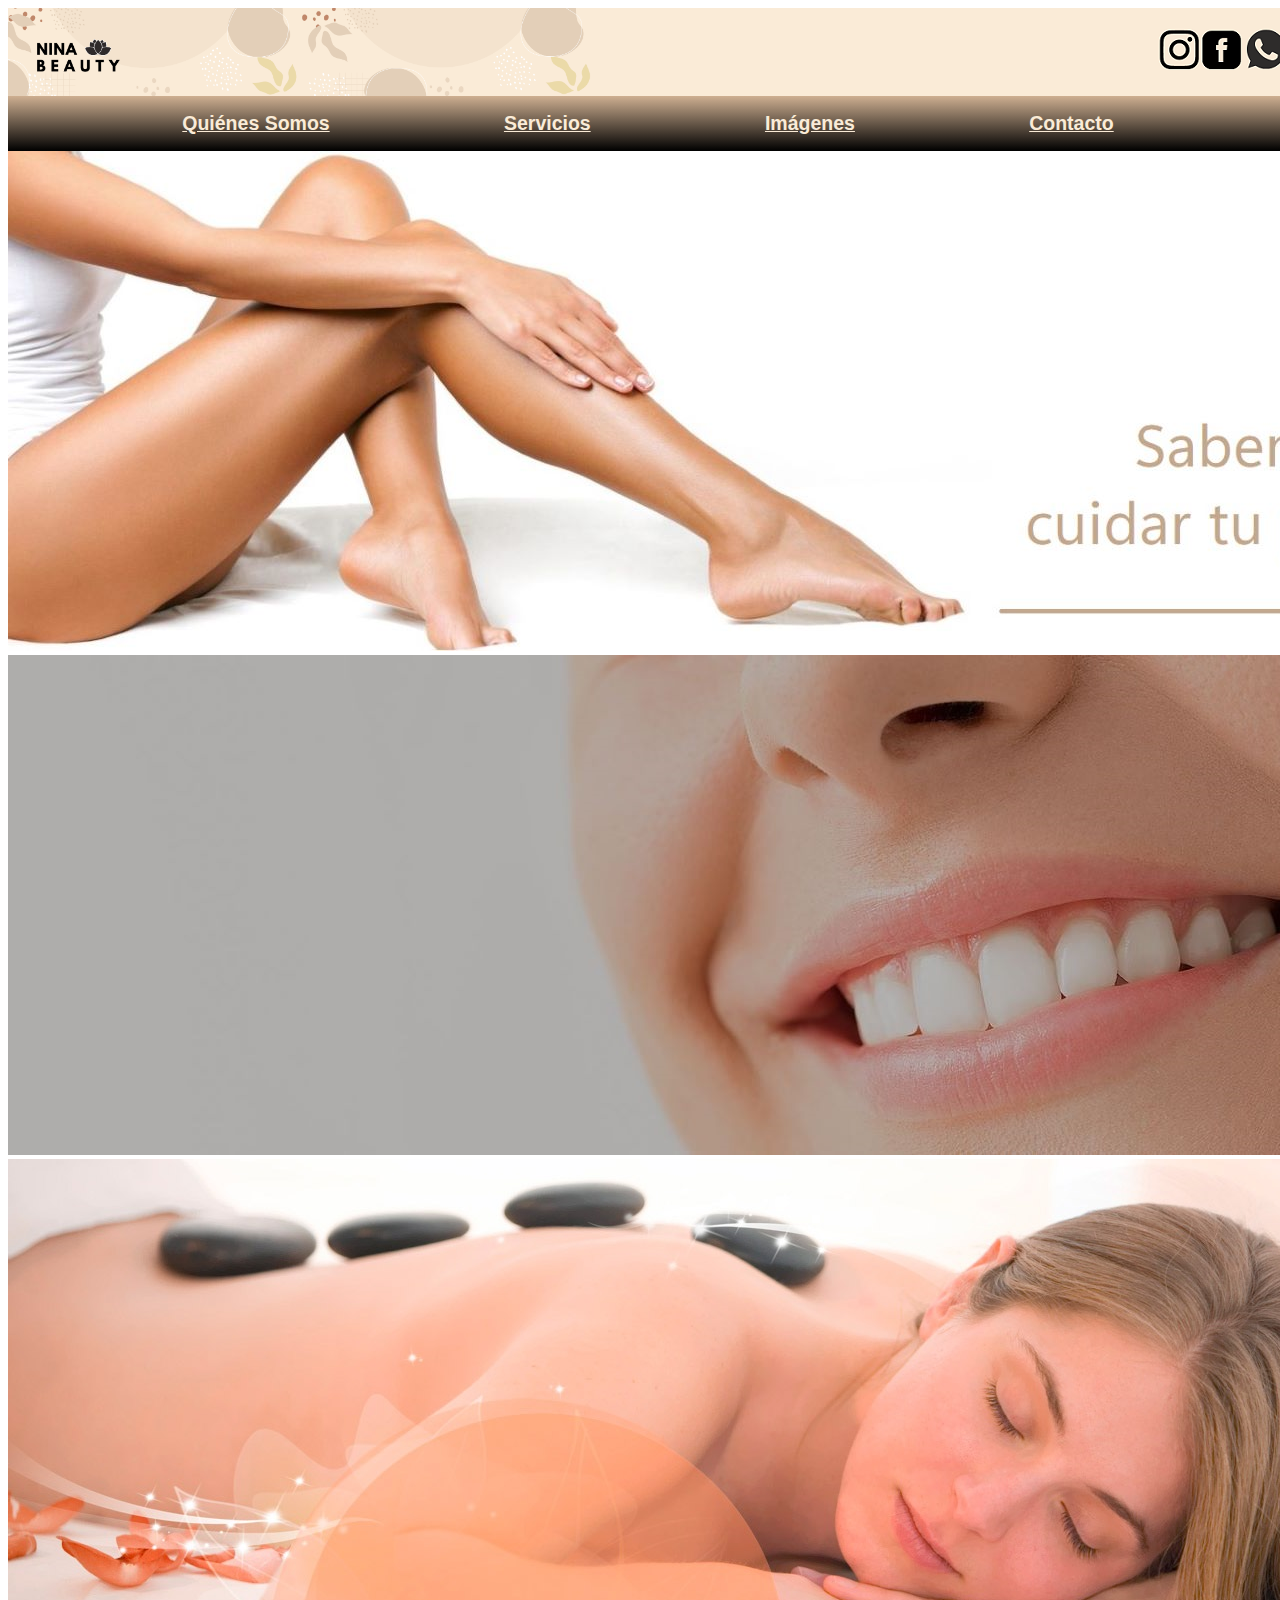
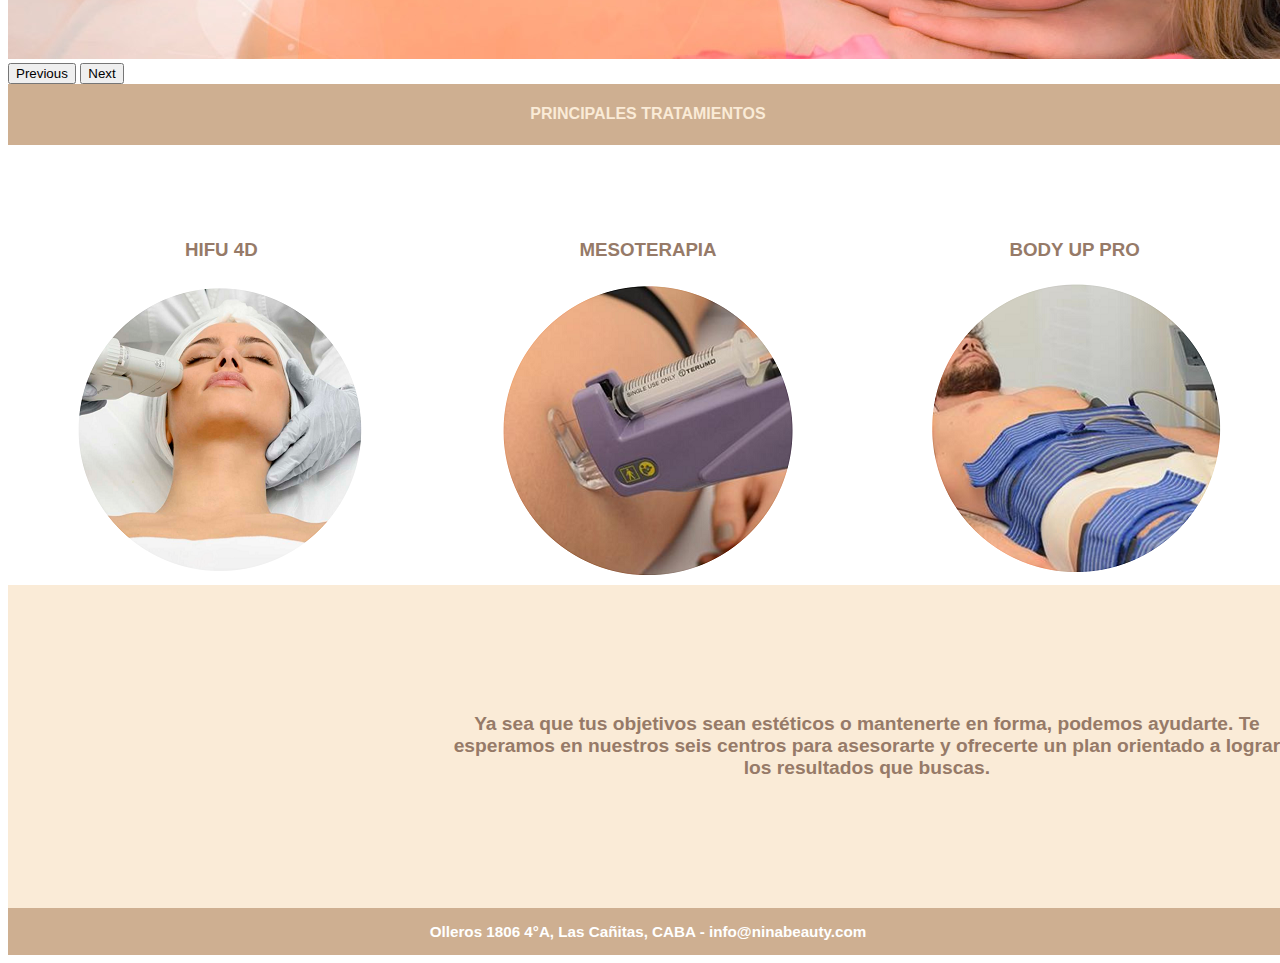
<file: index.html>
<!DOCTYPE html>
<html lang="en">
<head>
    <meta charset="UTF-8">
    <meta http-equiv="X-UA-Compatible" content="IE=edge">
    <meta name="viewport" content="width=device-width, initial-scale=1.0">
    
    <link href="https://cdn.jsdelivr.net/npm/bootstrap@5.1.3/dist/css/bootstrap.min.css" rel="stylesheet" integrity="sha384-1BmE4kWBq78iYhFldvKuhfTAU6auU8tT94WrHftjDbrCEXSU1oBoqyl2QvZ6jIW3" crossorigin="anonymous">

    <link rel="stylesheet" href="main.css">
    <title>NinaBeauty - Home</title>
    
</head>
<body>

    <div class="grid-index">



        <div class="grid-header">


            <div class="header-iconos">
    
                   
                <h2> <a href="https://www.instagram.com/" target="_blank" style="color: #faebd7;"><img src="assets/images/logo igg.png" alt="ig"></a></h2>
            
                <h2> <a href="https://www.facebook.com/" target="_blank" style="color: #faebd7;"><img src="assets/images/logo fb.png" alt="ig"></a></h2>
           
                <h2> <a href="https://web.whatsapp.com/" target="_blank" style="color: #faebd7;"><img src="assets/images/logo wa.png" alt="ig"></a></h2>
           
                
     </div>

     

    </div>

     

        <div class="grid-nav">


                <div class="nav-home-menu">
    
                   
                       <h2 class="nav-titulos"> <a href="pages/Quiénes somos.html" target="_blank" style="color: #faebd7;">Quiénes Somos</a></h2>
                   
                       <h2 class="nav-titulos"> <a href="pages/Servicios.html" target="_blank" style="color: #faebd7;">Servicios</a> </h2>
                  
                       <h2 class="nav-titulos"> <a href="pages/Imágenes.html" target="_blank" style="color: #faebd7;">Imágenes</a> </h2>
                  
                       <h2 class="nav-titulos"> <a href="pages/Contactanos.html" target="_blank" style="color: #faebd7;">Contacto</a></h2>
                    
            </div>
            

        </div>



        <div class="grid-main-banner">


                <div id="carouselExampleControls" class="carousel slide" data-bs-ride="carousel">
                    <div class="carousel-inner">
                      <div class="carousel-item active">
                        <img src="assets/images/banner depi.jpg" class="d-block w-100" alt="Banner1">
                      </div>
                      <div class="carousel-item">
                        <img src="assets/images/banner 2.jpg" class="d-block w-100" alt="Banner2 ">
                      </div>
                      <div class="carousel-item">
                        <img src="assets/images/banner 3.jpg" class="d-block w-100" alt="Banner3">
                      </div>
                    </div>
                    <button class="carousel-control-prev" type="button" data-bs-target="#carouselExampleControls" data-bs-slide="prev">
                      <span class="carousel-control-prev-icon" aria-hidden="true"></span>
                      <span class="visually-hidden">Previous</span>
                    </button>
                    <button class="carousel-control-next" type="button" data-bs-target="#carouselExampleControls" data-bs-slide="next">
                      <span class="carousel-control-next-icon" aria-hidden="true"></span>
                      <span class="visually-hidden">Next</span>
                    </button>
                  </div>
        </div>

<div class="grid-main-h4">

<h4>PRINCIPALES TRATAMIENTOS</h4>

</div>       

<div class="grid-main1">

            <h3 class="titulos-index">HIFU 4D</h3>
            <div>
<img src="assets/images/hifu redondo.png" alt="HIFU4D">

            </div>
        </div>

<div class="grid-main2">

<h3 class="titulos-index">MESOTERAPIA</h3>
<div>
    <img src="assets/images/mesoretapia redondo.png" alt="MESOTERAPIA">
</div>
        </div>

<div class="grid-main3">

<h3 class="titulos-index">BODY UP PRO</h3>
<div>
    <img src="assets/images/bodyup redondo.png" alt="BODY UP">
</div>

        </div>

    
<div class="grid-footer">
     <div class="footer-texto">
           <div class="mapa"> <iframe src="https://www.google.com/maps/embed?pb=!1m18!1m12!1m3!1d3283.2259621322273!2d-58.442622784712725!3d-34.623729655353074!2m3!1f0!2f0!3f0!3m2!1i1024!2i768!4f13.1!3m3!1m2!1s0x95bccbc917baf461%3A0x55934b65464a8af3!2sEstetica%20Funcional%20Caballito!5e0!3m2!1ses-419!2sar!4v1650140860943!5m2!1ses-419!2sar" width="400" height="300" style="border:0;" allowfullscreen="" loading="lazy" referrerpolicy="no-referrer-when-downgrade"></iframe>
           </div>

   <div class="footer-texto-solo">        
<h4>Ya sea que tus objetivos sean estéticos o mantenerte en forma, podemos ayudarte. 
    Te esperamos en nuestros seis centros para asesorarte y ofrecerte un plan orientado a lograr los resultados que buscas.</h4>
</div>
</div>

    </div>


<div class="grid-footer2">
            <div class="footer-home-div">

                <h3>Olleros 1806 4°A, Las Cañitas, CABA - info@ninabeauty.com</h3>
            </div>


        </div>



</div>

    <script src="https://cdn.jsdelivr.net/npm/bootstrap@5.1.3/dist/js/bootstrap.bundle.min.js" integrity="sha384-ka7Sk0Gln4gmtz2MlQnikT1wXgYsOg+OMhuP+IlRH9sENBO0LRn5q+8nbTov4+1p" crossorigin="anonymous"></script>    

</body>
</html>
</file>
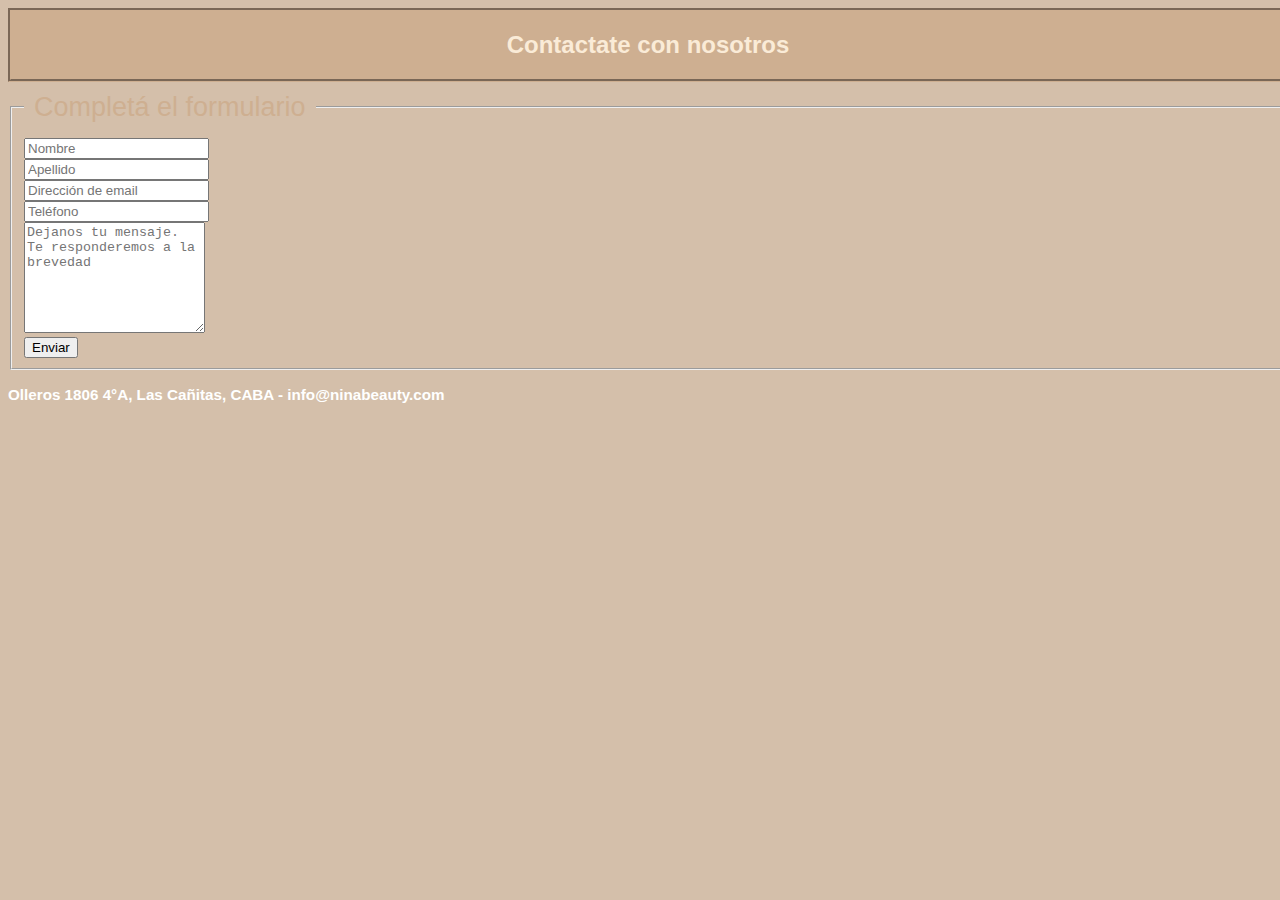
<file: pages/Contactanos.html>
<!DOCTYPE html>
<html lang="en">
<head>
    <meta charset="UTF-8">
    <meta http-equiv="X-UA-Compatible" content="IE=edge">
    <meta name="viewport" content="width=device-width, initial-scale=1.0">
    <link href="https://cdn.jsdelivr.net/npm/bootstrap@5.1.3/dist/css/bootstrap.min.css" rel="stylesheet" integrity="sha384-1BmE4kWBq78iYhFldvKuhfTAU6auU8tT94WrHftjDbrCEXSU1oBoqyl2QvZ6jIW3" crossorigin="anonymous">
    <link rel="stylesheet" href="../main.css">
    <title>Contactanos</title>
</head>
<body bgcolor="d4bfaa">
    <header class="header-todos">
    <h2>Contactate con nosotros</h2>
</header>
<main>
  
  <div class="container">
    <div class="row">
        <div class="col-md-12">
            <div class="well well-sm">
                <form class="form-horizontal" method="post">
                    <fieldset>
                        <legend class="text-center header">Completá el formulario</legend>

                        <div class="form-group">
                            <span class="col-md-1 col-md-offset-2 text-center"><i class="fa fa-user bigicon"></i></span>
                            <div class="col-md-8">
                                <input id="fname" name="name" type="text" placeholder="Nombre" class="form-control">
                            </div>
                        </div>
                        <div class="form-group">
                            <span class="col-md-1 col-md-offset-2 text-center"><i class="fa fa-user bigicon"></i></span>
                            <div class="col-md-8">
                                <input id="lname" name="name" type="text" placeholder="Apellido" class="form-control">
                            </div>
                        </div>

                        <div class="form-group">
                            <span class="col-md-1 col-md-offset-2 text-center"><i class="fa fa-envelope-o bigicon"></i></span>
                            <div class="col-md-8">
                                <input id="email" name="email" type="text" placeholder="Dirección de email" class="form-control">
                            </div>
                        </div>

                        <div class="form-group">
                            <span class="col-md-1 col-md-offset-2 text-center"><i class="fa fa-phone-square bigicon"></i></span>
                            <div class="col-md-8">
                                <input id="phone" name="phone" type="text" placeholder="Teléfono" class="form-control">
                            </div>
                        </div>

                        <div class="form-group">
                            <span class="col-md-1 col-md-offset-2 text-center"><i class="fa fa-pencil-square-o bigicon"></i></span>
                            <div class="col-md-8">
                                <textarea class="form-control" id="message" name="message" placeholder="Dejanos tu mensaje. Te responderemos a la brevedad" rows="7"></textarea>
                            </div>
                        </div>

                        <div class="form-group">
                            <div class="col-md-12 text-center">
                                <button type="submit" class="btn btn-primary btn-lg">Enviar</button>
                            </div>
                        </div>
                    </fieldset>
                </form>
            </div>
        </div>
    </div>
</div>
  
    </main>

    <footer class="footer-home">

        <div class="footer-home-div">
    
        <h3>Olleros 1806 4°A, Las Cañitas, CABA - info@ninabeauty.com</h3>
    </div>
    
    </footer>

    <script src="https://cdn.jsdelivr.net/npm/bootstrap@5.1.3/dist/js/bootstrap.bundle.min.js" integrity="sha384-ka7Sk0Gln4gmtz2MlQnikT1wXgYsOg+OMhuP+IlRH9sENBO0LRn5q+8nbTov4+1p" crossorigin="anonymous"></script> 

</body>
</html>
</file>
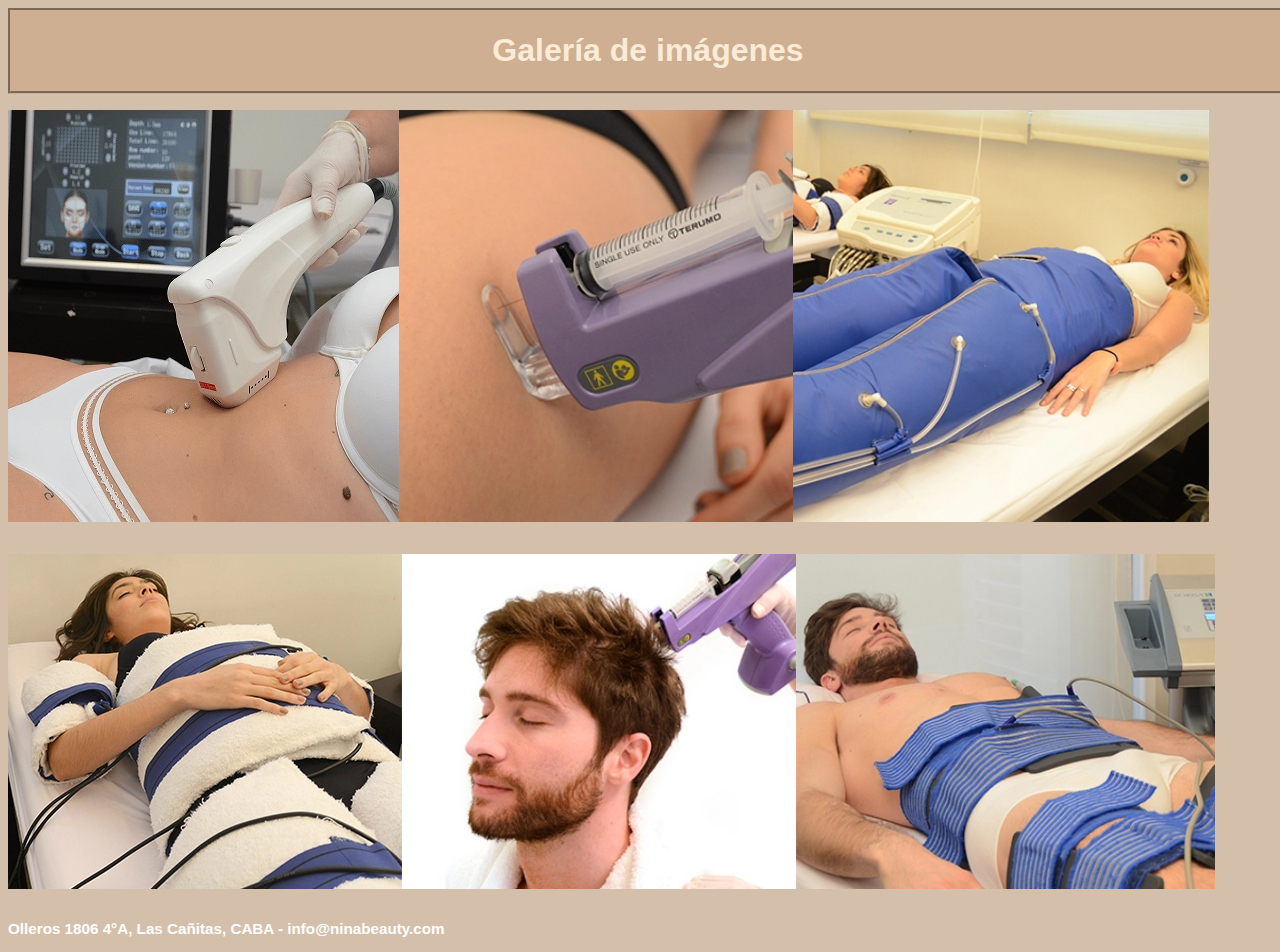
<file: pages/Imágenes.html>
<!DOCTYPE html>
<html lang="en">
<head>
    <meta charset="UTF-8">
    <meta http-equiv="X-UA-Compatible" content="IE=edge">
    <meta name="viewport" content="width=device-width, initial-scale=1.0">
    <link href="https://cdn.jsdelivr.net/npm/bootstrap@5.1.3/dist/css/bootstrap.min.css" rel="stylesheet" integrity="sha384-1BmE4kWBq78iYhFldvKuhfTAU6auU8tT94WrHftjDbrCEXSU1oBoqyl2QvZ6jIW3" crossorigin="anonymous">
    <link rel="stylesheet" href="../main.css">
    <title>Imágenes</title>
</head>
<body bgcolor="d4bfaa">

    <header class="header-todos"> 
    <h1 align="center">Galería de imágenes</h1>
</header>

<main>
<div class="flexbox-imagenes"> 

        <p class="flexbox-imagenes-h"><img src="../assets/images/hifu_4d_.jpg" alt="Hifu 4d"></p>
        <p class="flexbox-imagenes-h"><img src="../assets/images/mesoterapia.webp" alt="Mesoterapia"></p>
        <p class="flexbox-imagenes-h"><img src="../assets/images/presoterapia.webp" alt="Presoterapia"></p>
        <p class="flexbox-imagenes-h"><img src="../assets/images/termoterapia.webp" alt="Termoterapia"></p>
        <p class="flexbox-imagenes-h"><img src="../assets/images/tratamiento-capilar.webp" alt="Tratamiento capilar"></p>
        <p class="flexbox-imagenes-h"><img src="../assets/images/bodyter.webp" alt="Bodyter"></p>
    

</div>
</main>

<footer class="footer-home">

    <div class="footer-home-div">

    <h3>Olleros 1806 4°A, Las Cañitas, CABA - info@ninabeauty.com</h3>
</div>

</footer>

<script src="https://cdn.jsdelivr.net/npm/bootstrap@5.1.3/dist/js/bootstrap.bundle.min.js" integrity="sha384-ka7Sk0Gln4gmtz2MlQnikT1wXgYsOg+OMhuP+IlRH9sENBO0LRn5q+8nbTov4+1p" crossorigin="anonymous"></script>  

</body>
</html>
</file>
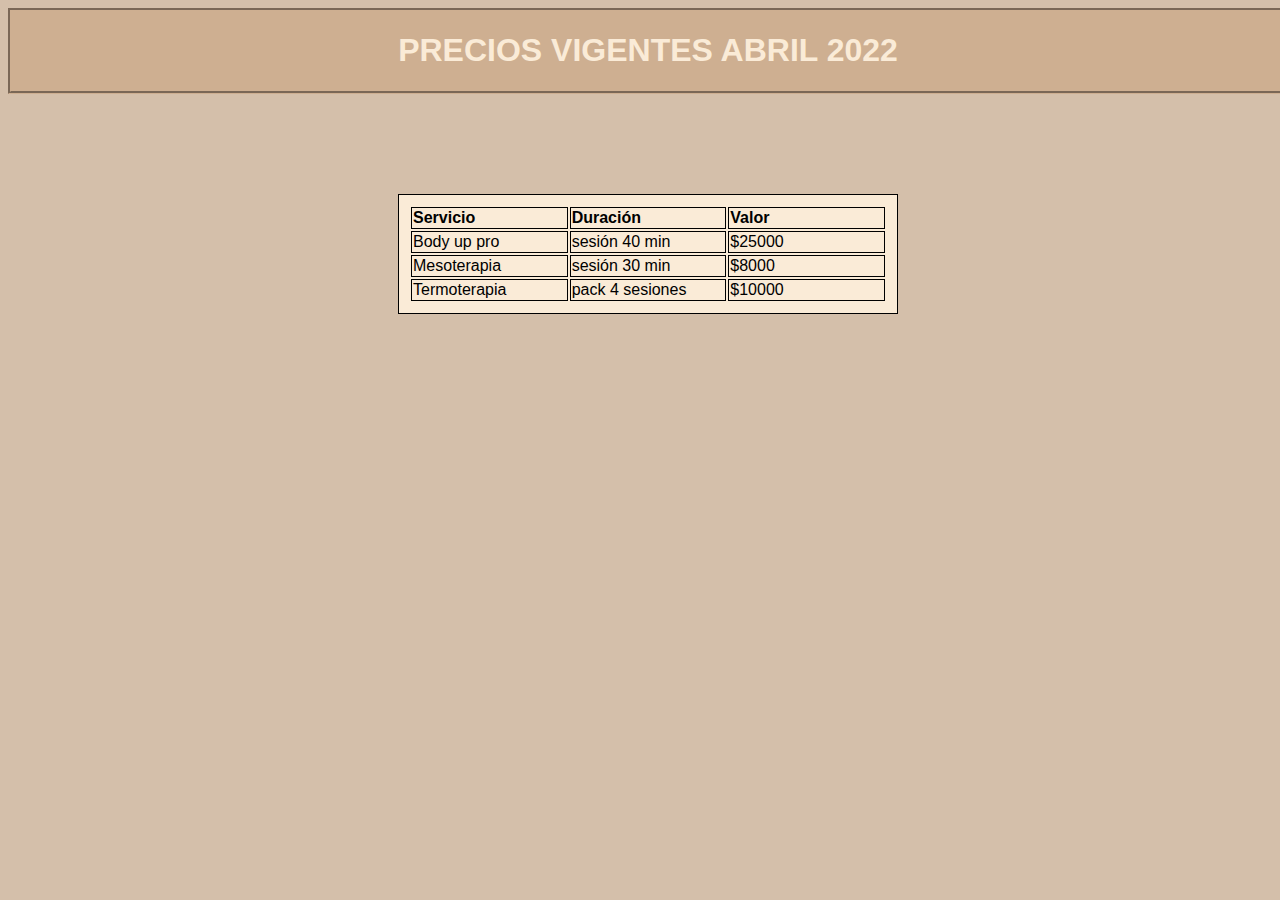
<file: pages/Precios.html>
<!DOCTYPE html>
<html lang="en">
<head>
    <meta charset="UTF-8">
    <meta http-equiv="X-UA-Compatible" content="IE=edge">
    <meta name="viewport" content="width=device-width, initial-scale=1.0">
    <link rel="stylesheet" href="../main.css">
    <title>Precios</title>
</head>
<body bgcolor="d4bfaa">

<header class="header-todos">

<h1>PRECIOS VIGENTES ABRIL 2022</h1>

</header>

<main>
<div class="tabla-de-precios">
    <table>
        <tr>
            <td><strong>Servicio</strong></td>
            <td><strong>Duración</strong></td>
            <td><strong>Valor</strong></td>
          </tr>
          
          <tr>
            <td>Body up pro</td>
            <td>sesión 40 min</td>
            <td>$25000</td>
          </tr>
          
          <tr>
            <td>Mesoterapia</td>
            <td>sesión 30 min</td>
            <td>$8000</td>
          </tr>
          
          <tr>
            <td>Termoterapia</td>
            <td>pack 4 sesiones</td>
            <td>$10000</td>
          </tr>


    </table>
</div>

</main>


</body>
</html>
</file>
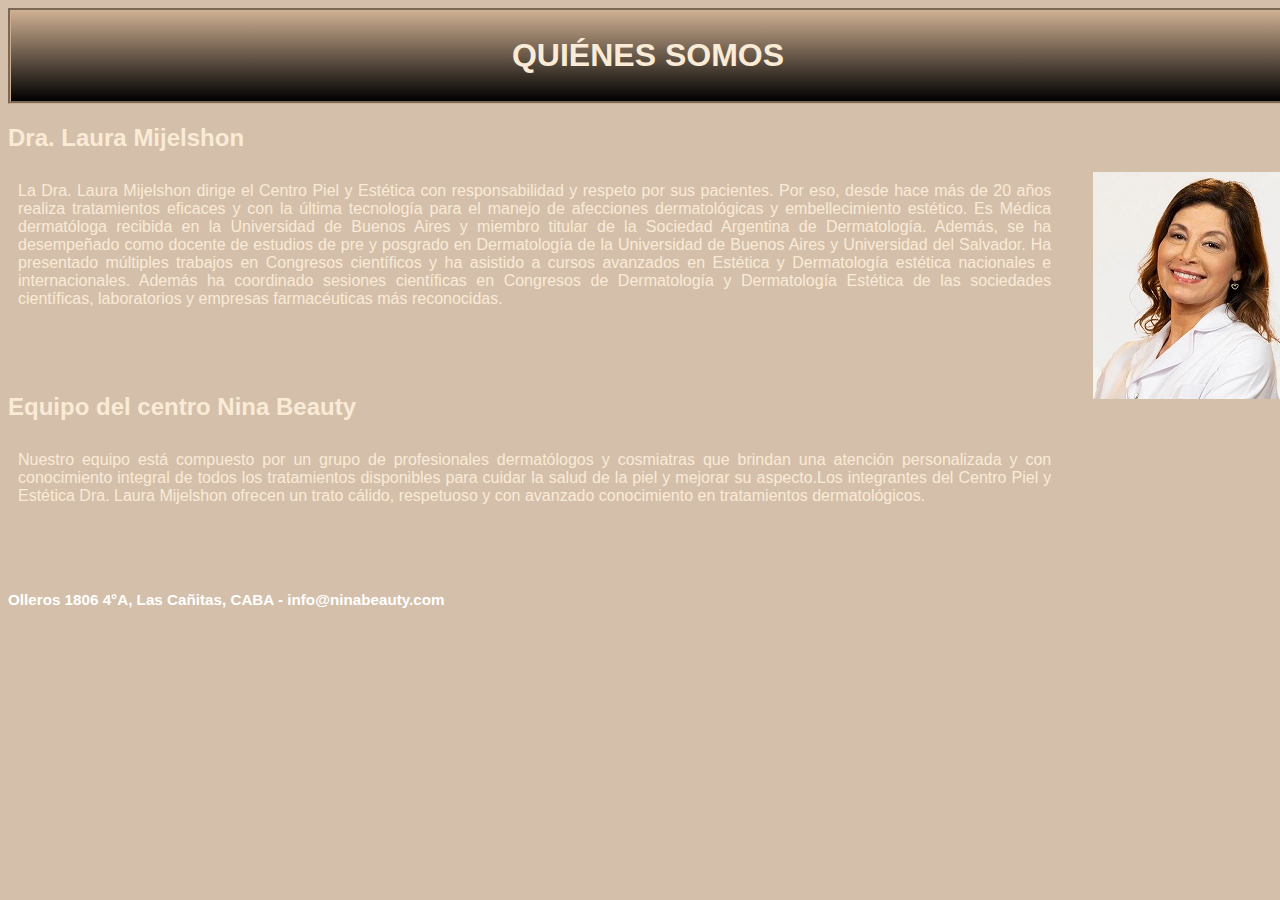
<file: pages/Quiénes somos.html>
<!DOCTYPE html>
<html lang="en">
<head>
    <meta charset="UTF-8">
    <meta http-equiv="X-UA-Compatible" content="IE=edge">
    <meta name="viewport" content="width=device-width, initial-scale=1.0">
    <link rel="stylesheet" href="../main.css">

    <title>Nina Beauty - Quiénes somos</title>
</head>
<body bgcolor="d4bfaa">
    
    <header class="header-quienessomos">
<h1>
    QUIÉNES SOMOS</h1>
</header>

<main class="main-quienessomos">

    <h2 class="main-quienessomos-h2">Dra. Laura Mijelshon</h2>

<p class="main-quienessomos-img">    
<img src="../assets/images/dramijelshon2.jpg" align="right" alt="">
</p>

<div class="main-quienessomos-descripcion">
La Dra. Laura Mijelshon dirige el Centro Piel y Estética con responsabilidad y respeto por sus pacientes. 
Por eso, desde hace más de 20 años realiza tratamientos eficaces y con la última tecnología para el manejo de afecciones dermatológicas y embellecimiento estético. 

Es Médica dermatóloga recibida en la Universidad de Buenos Aires y miembro titular de la Sociedad Argentina de Dermatología. 
Además, se ha desempeñado como docente de estudios de pre y posgrado en Dermatología de la Universidad de Buenos Aires y Universidad del Salvador. 
Ha presentado múltiples trabajos en Congresos científicos y ha asistido a cursos avanzados en Estética y Dermatología estética nacionales e internacionales. 
Además ha coordinado sesiones científicas en Congresos de Dermatología y Dermatología Estética de las sociedades científicas, laboratorios y empresas farmacéuticas más reconocidas.

    </div>

    <h2 class="main-quienessomos-h2">Equipo del centro Nina Beauty</h2>

    <p class="main-quienessomos-descripcion">
        Nuestro equipo está compuesto por un grupo de profesionales dermatólogos y cosmiatras que brindan una atención personalizada y con conocimiento integral de todos los tratamientos disponibles para cuidar la salud de la piel y mejorar su aspecto. 

​

Los integrantes del Centro Piel y Estética Dra. Laura Mijelshon ofrecen un trato cálido, respetuoso y con avanzado conocimiento en tratamientos dermatológicos.
    </p>
</main>

<footer class="footer-home">

    <div class="footer-home-div">

    <h3>Olleros 1806 4°A, Las Cañitas, CABA - info@ninabeauty.com</h3>
</div>

</footer>

</body>
</html>
</file>
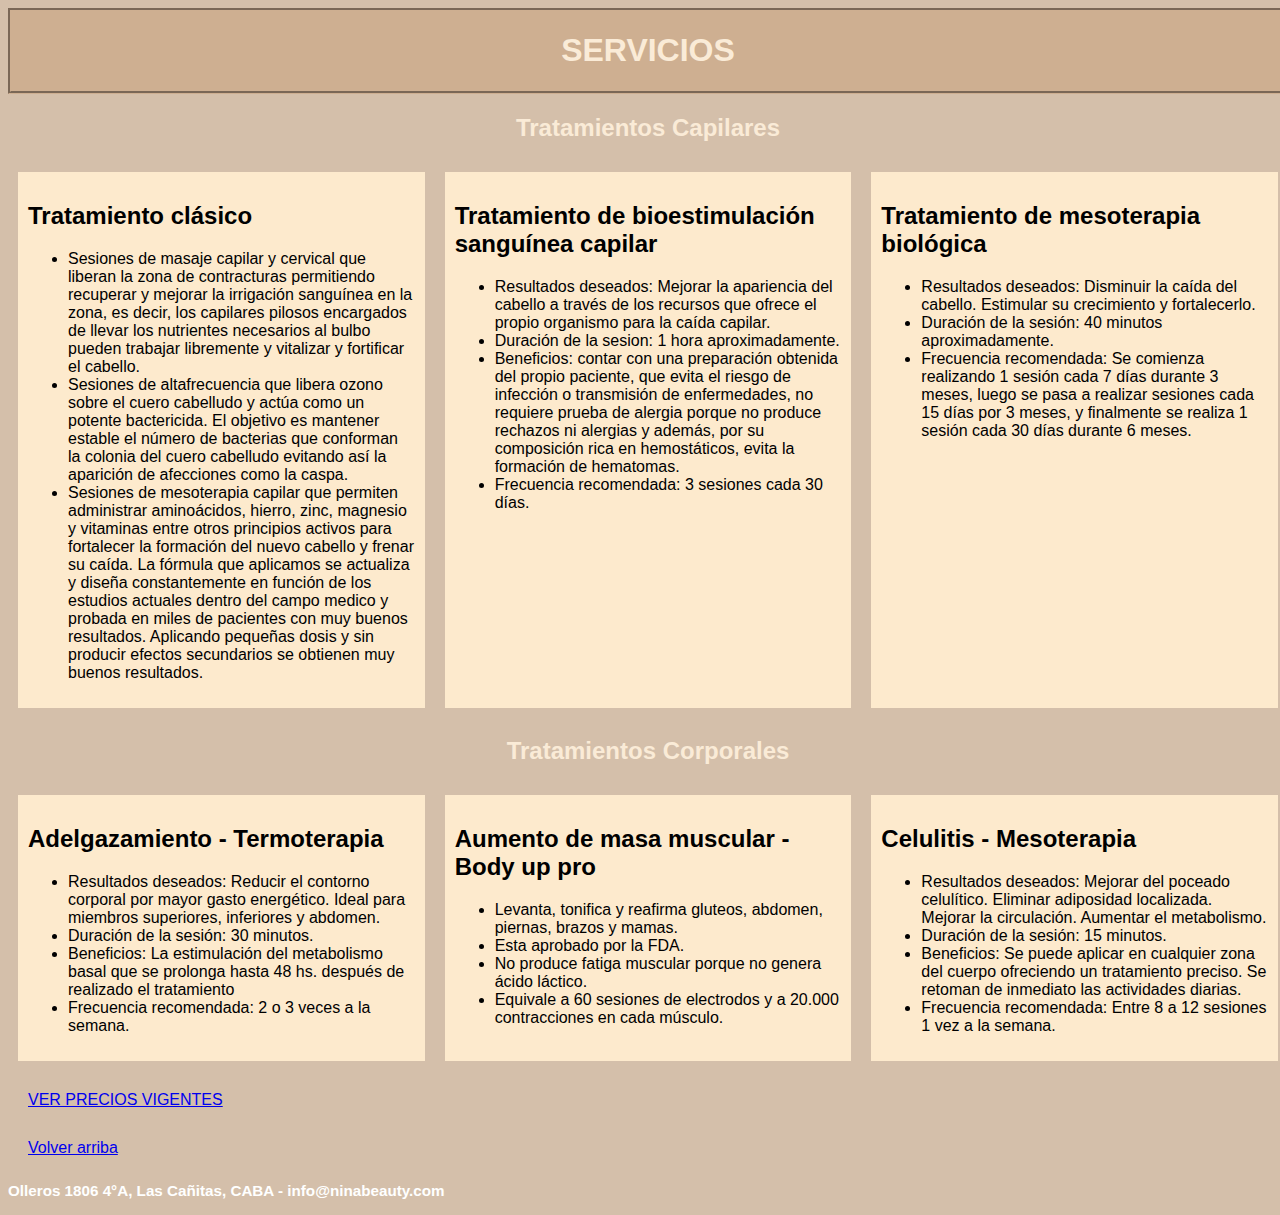
<file: pages/Servicios.html>
<!DOCTYPE html>
<html lang="en">
<head>
    <meta charset="UTF-8">
    <meta http-equiv="X-UA-Compatible" content="IE=edge">
    <meta name="viewport" content="width=device-width, initial-scale=1.0">
    <link rel="stylesheet" href="../main.css">
    <title>Servicios</title>
</head>
<body bgcolor="d4bfaa">
    
    <header class="header-todos">
    <h1>SERVICIOS</h1>
</header>

<main>

    <h2 class="h2-servicios">Tratamientos Capilares</h2>

    <section class="tratamientos">
        <article>
          <h2> Tratamiento clásico</h2>
  
          <p>
            <ul>
                <li>Sesiones de masaje capilar y cervical que liberan la zona de contracturas permitiendo recuperar y mejorar la irrigación sanguínea en la zona, es decir, los capilares pilosos encargados de llevar los nutrientes necesarios al bulbo pueden trabajar libremente y vitalizar y fortificar el cabello.</li>
                <li>Sesiones de altafrecuencia que libera ozono sobre el cuero cabelludo y actúa como un potente bactericida. El objetivo es mantener estable el número de bacterias que conforman la colonia del cuero cabelludo evitando así la aparición de afecciones como la caspa.</li>
                <li>Sesiones de mesoterapia capilar que permiten administrar aminoácidos, hierro, zinc, magnesio y vitaminas entre otros principios activos para fortalecer la formación del nuevo cabello y frenar su caída. La fórmula que aplicamos se actualiza y diseña constantemente en función de los estudios actuales dentro del campo medico y probada en miles de pacientes con muy buenos resultados. Aplicando pequeñas dosis y sin producir efectos secundarios se obtienen muy buenos resultados.</li>
                    </ul>
          </p>
        </article>
  
        <article>
          <h2>Tratamiento de bioestimulación sanguínea capilar</h2>
  
          <p><ul>
            <li>Resultados deseados: Mejorar la apariencia del cabello a través de los recursos que ofrece el propio organismo para la caída capilar.</li>
            <li>Duración de la sesion: 1 hora aproximadamente.</li>
            <li>Beneficios: contar con una preparación obtenida del propio paciente, que evita el riesgo de infección o transmisión de enfermedades, no requiere prueba de alergia porque no produce rechazos ni alergias y además, por su composición rica en hemostáticos, evita la formación de hematomas.</li>
            <li>Frecuencia recomendada: 3 sesiones cada 30 días.</li>
            </ul></p>
        </article>
  
        <article>
          <h2>Tratamiento de mesoterapia biológica</h2>
  
          <p><ul>
            <li>Resultados deseados: Disminuir la caída del cabello. Estimular su crecimiento y fortalecerlo.</li>
            <li>Duración de la sesión: 40 minutos aproximadamente.</li>
            <li>Frecuencia recomendada: Se comienza realizando 1 sesión cada 7 días durante 3 meses, luego se pasa a realizar sesiones cada 15 días por 3 meses, y finalmente se realiza 1 sesión cada 30 días durante 6 meses.</li>
            
            </ul></p>
  
         
        </article>
      </section>
    


    <h2 class="h2-servicios">Tratamientos Corporales</h2>

    <section class="tratamientos">
        <article>
          <h2> Adelgazamiento - Termoterapia</h2>
  
          <p>
            <ul>
                <li>Resultados deseados: Reducir el contorno corporal por mayor gasto energético. Ideal para miembros superiores, inferiores y abdomen.</li>
                <li>Duración de la sesión: 30 minutos.</li>
                <li>Beneficios: La estimulación del metabolismo basal que se prolonga hasta 48 hs. después de realizado el tratamiento</li>
                <li>Frecuencia recomendada: 2 o 3 veces a la semana.</li>
                </ul>
          </p>
        </article>
  
        <article>
          <h2>Aumento de masa muscular - Body up pro</h2>
  
          <p>
            <ul>
                <li>Levanta, tonifica y reafirma gluteos, abdomen, piernas, brazos y mamas.</li>
                <li>Esta aprobado por la FDA.</li>
                <li>No produce fatiga muscular porque no genera ácido láctico.</li>
                <li>Equivale a 60 sesiones de electrodos y a 20.000 contracciones en cada músculo.</li>
                </ul>
        </p>
        </article>
  
        <article>
          <h2>Celulitis - Mesoterapia</h2>
  
          <p><ul>
            <li>Resultados deseados: Mejorar del poceado celulítico. Eliminar adiposidad localizada. Mejorar la circulación. Aumentar el metabolismo.</li>
            <li>Duración de la sesión: 15 minutos.</li>
            <li>Beneficios: Se puede aplicar en cualquier zona del cuerpo ofreciendo un tratamiento preciso. Se retoman de inmediato las actividades diarias.</li>
            <li>Frecuencia recomendada: Entre 8 a 12 sesiones 1 vez a la semana.</li>
            </ul></p>
  
         
        </article>
      </section>



<div class="ver-precios-vigentes">
<a href="Precios.html" target="_blank">VER PRECIOS VIGENTES</a>
</div>

<div class="volver-arriba">
<a href="#Top">Volver arriba</a>
</div>

</main>

<footer class="footer-home">

    <div class="footer-home-div">

    <h3>Olleros 1806 4°A, Las Cañitas, CABA - info@ninabeauty.com</h3>
</div>

</footer>

</body>
</html>
</file>
<file: main.css>
html {
    width: 100%;
    heigth: 100%;
 }
 body {
    width: 100%;
    heigth: 100%;
    font-family: Verdana, Geneva, Tahoma, sans-serif;
 }


.header-todos {

    font-family: Verdana, Geneva, Tahoma, sans-serif;
    color: #faebd7;
    background-color: #ceaf91;
    text-align: center;
    border-color: #ceaf91;
    border-style: groove;   
}

.titulos-index {

    color: #967A68;
}


 

.header-quienessomos {
    font-family: Verdana, Geneva, Tahoma, sans-serif;
    color: #faebd7;
    background-color: #ceaf91;
    background-image: linear-gradient(#ceaf91, black);
    text-align: center;
    padding: 5px 10px 5px 10px;
    border-style: groove;
    border-color: #ceaf91; 
}



.main-quienessomos-h2 {
    font-family: Verdana, Geneva, Tahoma, sans-serif;
    color: #faebd7;
    
}



.main-quienessomos-descripcion {

    font-family: Verdana, Geneva, Tahoma, sans-serif;
    color: #faebd7; 
    padding: 10px 10px 10px 10px;
    margin-bottom: 2cm;
    margin-right: 6cm;
    text-align: justify;
}

.flexbox-imagenes {

    display: -webkit-flex;
    display: flex;
    -webkit-flex-wrap: wrap;
    flex-wrap: wrap;
    justify-content: flex-start;
    justify-content:stretch;
    flex-direction: row;
}

.flexbox-imagenes-h {

    display: -webkit-flex;
    display: flex;
 border-radius: 10%;
}

.h2-servicios {
    color: #faebd7; 
    text-align: center;

}

article {
    padding: 10px;
    margin: 10px;
    background: #fdeacd;
    flex: 100px;
    width: 150px;
  }

.tratamientos {

    display: flex;
    flex-direction: row;
    flex-wrap: wrap;
}

.contactanos {
    display: flex;
    flex-direction: row;
    flex-wrap: wrap;
    justify-content: space-evenly;

}

.ver-precios-vigentes {

padding: 10px;
margin: 10px;

}

.volver-arriba {
    padding: 10px;
    margin: 10px;

}



table {
    width: 500px;
    border: 1px solid #000;
    padding: 10px;
    margin: auto ;
    background-color: antiquewhite;

 }
 th, td {
    width: 25%;
    border: 1px solid #000;
    border-spacing: 0;
 }

 .tabla-de-precios {

margin-top: 100px;

 }

 .grid-index {
    display: grid;
    grid-template-rows: none;
    grid-template-columns: 1fr 1fr 1fr;

  }

  

  .grid-header {
    background-color: #faebd7;
    text-align: center;
    grid-column-start: 1; 
    grid-column-end: 4; 
    grid-row-start: 1; 
    grid-row-end: 2;
    background-image: url("assets/images/headerbackground.png");
    background-repeat : no-repeat;
   background-size : contain;
  }

  .header-iconos {

        display: flex;
        flex-direction: row;
        flex-wrap: wrap;
        justify-content: flex-end;
        align-items: flex-end;
        
    }

    .header-iconos:hover {
      padding: 10px;
      
    
      }


  
  .grid-nav {
    background: #ceaf91;
    grid-column-start: 1; 
    grid-column-end: 4; 
    grid-row-start: 2; 
    grid-row-end: 3;
    background-image: linear-gradient(#ceaf91, black);
  }

 .nav-home-menu {

    display: flex;
    flex-direction: row;
    flex-wrap: wrap;
    justify-content: space-evenly;
    align-items: center;
    font-size: small;
    color: #967A68;
}

@keyframes aparecer {
 0% {
opacity: 0;

 }

 100% {
opacity: 1;

 }

}

.nav-titulos {
animation-duration: 2s;
animation-name: aparecer;
animation-iteration-count: infinite;

}


  .grid-main-banner {
    background: white;
    text-align: left;
    
    grid-column-start: 1; 
    grid-column-end: 4; 
    grid-row-start: 3; 
    grid-row-end: 4;
  }

  @media screen and (width:2560px) {

    .grid-index { 
      grid-template-rows: none;
  }
  }




  .banner-main-img {

    width: 100%;
    height: auto;
  }

  @media screen and (width:1024px) {

    .grid-main-banner { 
      object-fit: contain;
      width: 96%;
    max-width: 960px;
    margin: 0 auto;
  }
  }

.grid-main-h4 {
    background:#ceaf91;
    text-align: center;
    color: antiquewhite;
    grid-column-start: 1; 
    grid-column-end: 4; 
    grid-row-start: 4; 
    grid-row-end: 5;
}

  .grid-main1 {
    background: white;
    text-align: center;
    margin-top: 2cm;
    grid-column-start: 1; 
    grid-column-end: 2; 
    grid-row-start: 5; 
    grid-row-end: 6;

  }

  

  .grid-main2 {
    background: white;
    text-align: center;
    margin-top: 2cm;
    grid-column-start: 2; 
    grid-column-end: 3; 
    grid-row-start: 5; 
    grid-row-end: 6;
  }

  

  .grid-main3 {
    background: white;
    text-align: center;
    margin-top: 2cm;
    grid-column-start: 3; 
    grid-column-end: 4; 
    grid-row-start: 5; 
    grid-row-end: 6;
  }

  

 

  .grid-footer {
    background: #faebd7;
    text-align: center;
   
    grid-column-start: 1; 
    grid-column-end: 4; 
    grid-row-start: 6; 
    grid-row-end: 7;
  }

  .footer-texto {
    display: flex;
    flex-direction: row;

  }

.footer-texto-solo {
font-size: larger;
color: #967A68;
margin-top: 3cm;
margin-left: auto;
margin-right: auto;
margin-top: auto;
margin-bottom: auto;
}

@media screen and (max-width:1024px) {

  .footer-texto-solo { font-size: medium;
}
}


  .mapa {
margin-top: 0.5cm;
margin-left: 1cm;
text-align: left;

  }


  .grid-footer2 {
    background: #ceaf91;
    text-align: center;
    grid-column-start: 1; 
    grid-column-end: 4; 
    grid-row-start: 7; 
    grid-row-end: 8;
  }

  .footer-home-div {
font-size: small;
color: white;

  }

  @media screen and (min-width:768px) {
    
  }

  .header {
    color: #ceaf91;
    font-size: 27px;
    padding: 10px;
}

.bigicon {
    font-size: 35px;
    color: #ceaf91;
}

.btn btn-primary btn-lg {

  color: #ceaf91;
}

.text-center header {

margin-top: 20px;  

}
</file>
